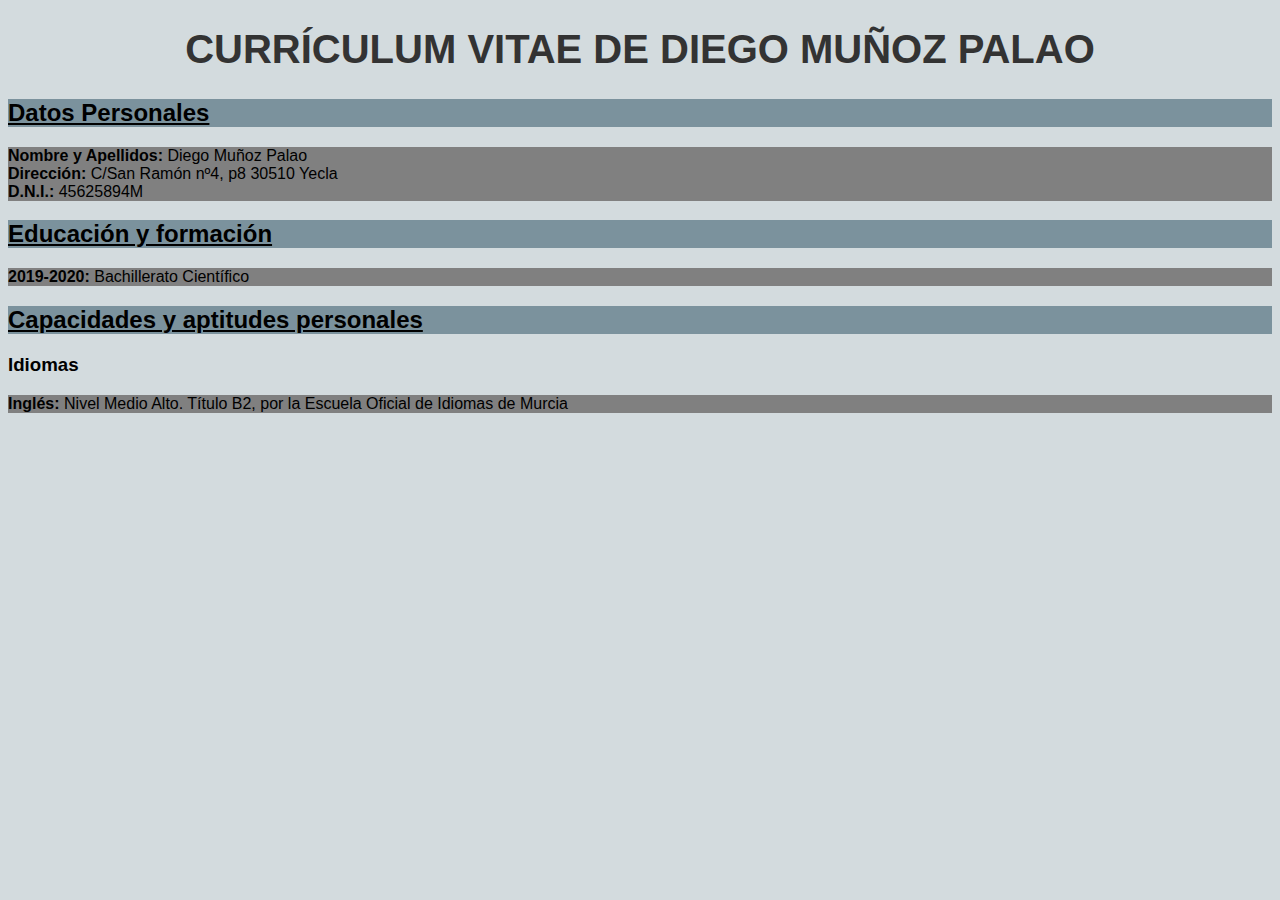
<file: cv/public/cv.html>
<!DOCTYPE html>
<html>
<head>
<meta charset="ISO-8859-1">
<title>Curriculum Vitae</title>
<link rel="stylesheet" href="cv.css">
</head>
<body>
<h1>CURR�CULUM VITAE DE DIEGO MU�OZ PALAO</h1>
<h2>Datos Personales</h2>
<p><strong>Nombre y Apellidos: </strong> Diego Mu�oz Palao <br> <strong>Direcci�n: </strong> C/San Ram�n n�4, p8 30510 Yecla <br> <strong>D.N.I.: </strong>45625894M </p>

<h2>Educaci�n y formaci�n</h2>
<p><strong>2019-2020: </strong> Bachillerato Cient�fico</p>
<h2>Capacidades y aptitudes personales</h2>
<h3>Idiomas</h3>
<p><strong>Ingl�s: </strong> Nivel Medio Alto. T�tulo B2, por la Escuela Oficial de Idiomas de Murcia</p>
</body>
</html>
</file>
<file: cv/public/cv.css>
@charset "ISO-8859-1";
h1 {
    color: #333333;
    font-size: 250%;
    text-align: center;
}
h2{
	background-color: hsl(200, 15%, 55%);
	text-decoration: underline;	
}
body {
    background-color: hsl(200, 15%, 85%);
    font-family: sans-serif;
    text-align: justify;
}
p{
	background-color: grey;
}
</file>
